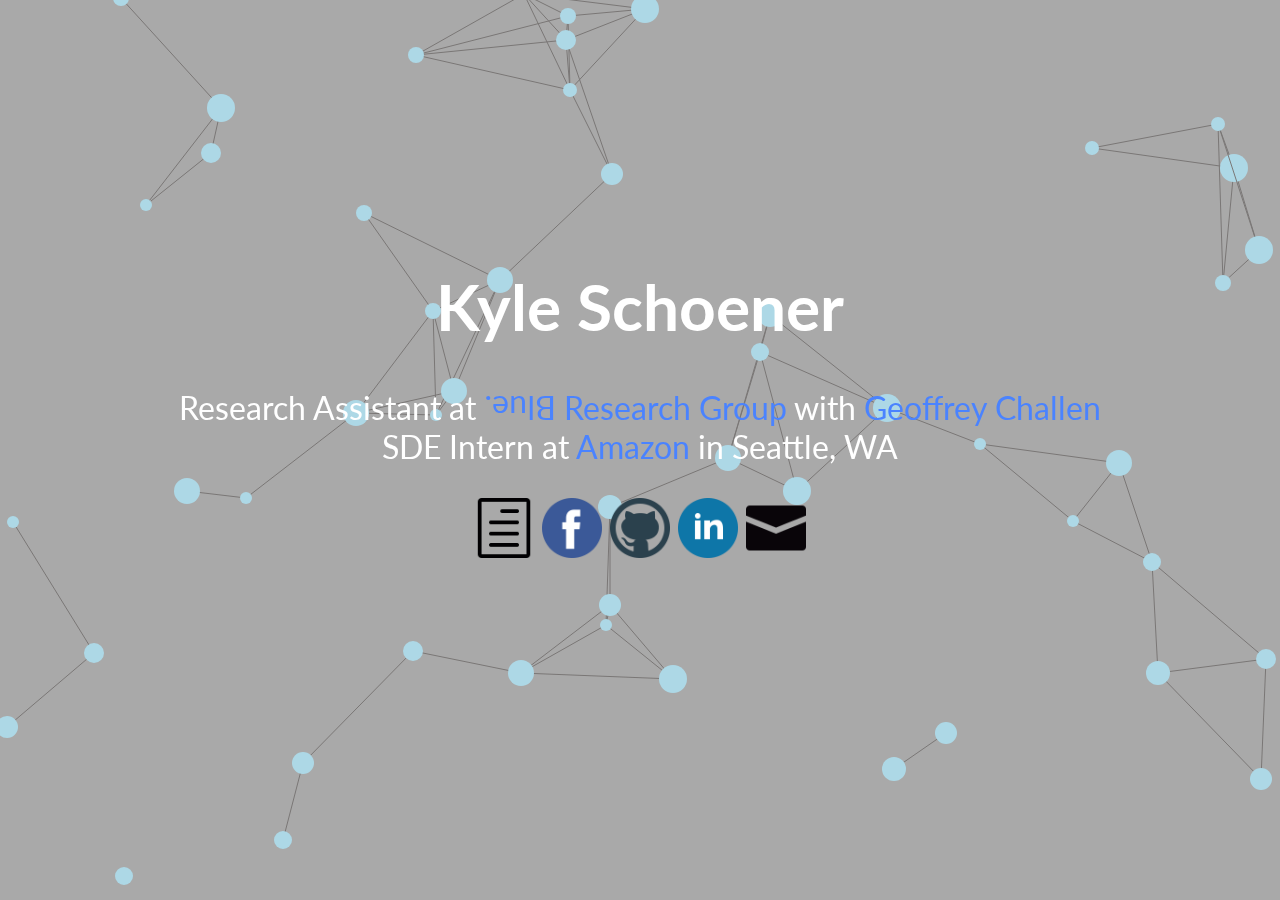
<file: index.html>
<!DOCTYPE html>
<head>
    <meta charset="utf-8">
    <link rel="icon" href="img/fast-forward-button.png">
    <link rel="stylesheet" href="css/style.css"/>
    <title>Kyle Schoener</title>
</head>

<body>

  <canvas id='boarder' style = 'position: absolute; left: 0px; top: 0px;'></canvas>

  <div id='info'>
    <p id='description'>
    <h1>Kyle Schoener</h1>
    Research Assistant at <a target="_blank" href="https://blue.cse.buffalo.edu/"><span id="blueLogo">Blue.</span> Research Group</a> with <a href="https://blue.cse.buffalo.edu/people/gwa/" target="_blank">Geoffrey Challen</a>
    </br>SDE Intern at <a target="_blank" href="https://amazon.com/">Amazon</a> in Seattle, WA 
    </p>
    <div id='links'>
      <a target="_blank" href="Resume.pdf"><img src="img/possibleResumeImage.png" border='0'></a>
      <a target="_blank" href="https://www.facebook.com/kyle.schoener.7"><img src="img/facebook.png" border='0'></a>
      <a target="_blank" href="https://www.github.com/kschoener"><img src="img/github.png" border='0'></a>
      <a target="_blank" href="https://www.linkedin.com/in/kyle-schoener-906982106"><img src="img/linkedinclean.png" border='0'></a>
      <!-- <a target="_blank" href="https://www.instagram.com/kschoenn"><img src="img/instagramBlue.png" border='0'></a> -->
      <!-- <a target="_blank" href="https://www.twitter.com/kschoenn"><img src="img/twitter.png" border='0'></a> -->
      <a href="mailto:kschoener6@gmail.com"><img src="img/little-envelope.png" border='0'></a>
    </div>
  </div>

  <script src="js/script.js"></script>
</body>
</html>
</file>
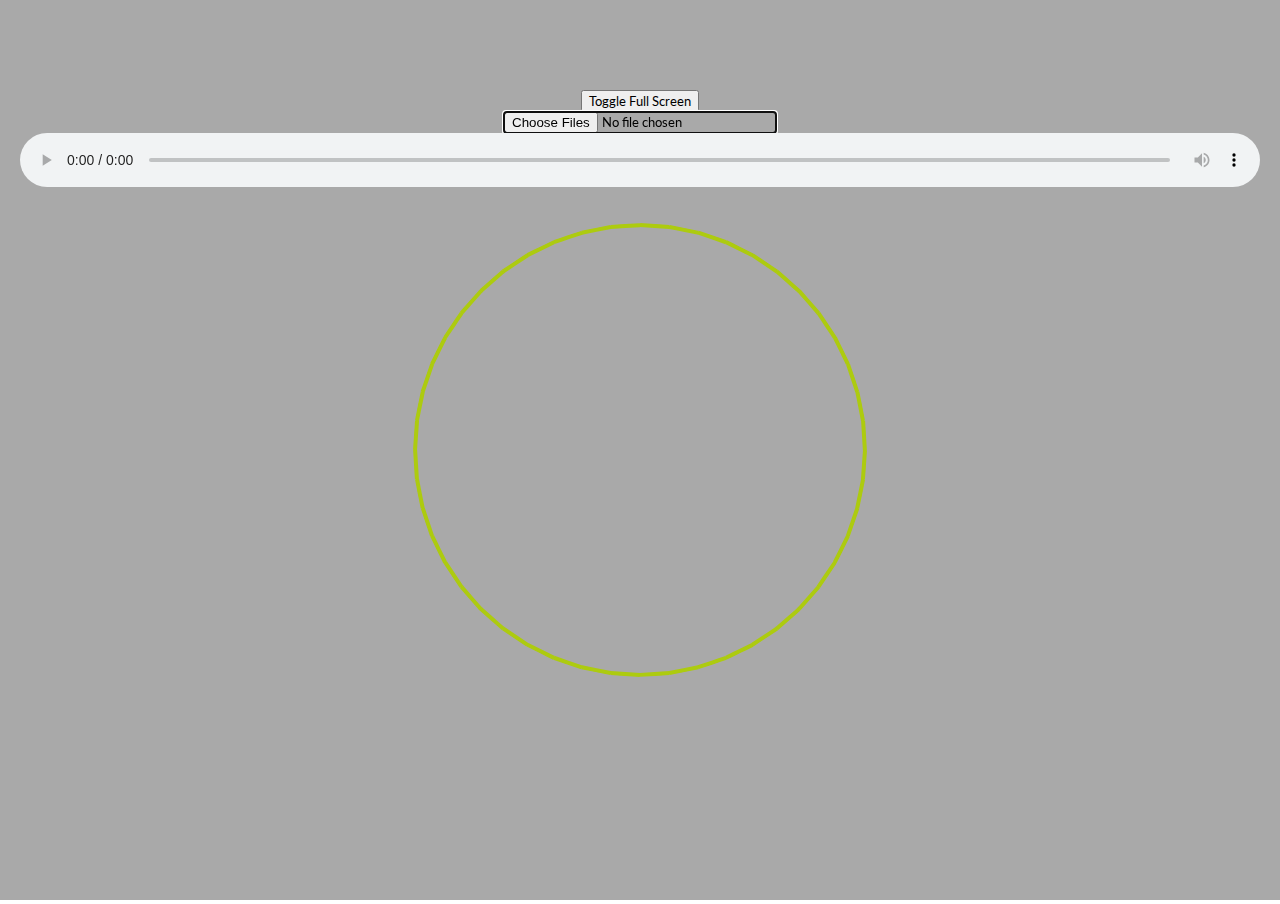
<file: audioVisualizer/index.html>
<!doctype html>
<html>
	<head>
		<meta charset="UTF-8"/>
		<title>Audio Visualization</title>
		<link rel="stylesheet" type="text/css" href="style.css" />

	</head>
	<body>
		<div id="annoying">
			<input type="button" value="Toggle Full Screen" onclick="toggleFullScreen()"/>
			<input id="songInput" type="file" accept=".mp3" autofocus multiple></input>
			<audio id="songAudio" controls></audio>
		</div>
		<canvas id="canvas"></canvas>
		<script  src = "paper.min.js" type="text/javascript"></script>
		<script  src = "script.js" type="text/javascript"></script>
	</body>
</html>
</file>
<file: css/style.css>
@import url('https://fonts.googleapis.com/css?family=Lato|Muli|Noto+Sans');
html, body {
  background-color: darkgrey;
  width: 100%;
  height: 100%;
  margin: 0px;
  border: 0;
  overflow: hidden; /*  Disable scrollbars */
  display: block;  /* No floating content on sides */
}

/*font-family: 'Lato', sans-serif;
font-family: 'Muli', sans-serif;
font-family: 'Noto Sans', sans-serif;*/
#info{
  font-family: 'Lato', sans-serif;
  color: white;
  font-size: 32px;
  text-align: center;
  position: relative;
  top: 25%;
}

/*#links a {
  color: lightblue;
}*/
/* unvisited link */
a:link {
    text-decoration: none;
    color: #4a83ff;
}
/* visited link */
a:visited {
    text-decoration: none;
    color: #4a83ff;
}

/* mouse over link */
a:hover {
    text-decoration: none;
    color: #4a83ff;
}

/* selected link */
a:active {
    text-decoration: none;
    color: #4a83ff;
}

#links img{
  /*width: 5%;*/
  width:60px;
  height: auto;
}

/*#blueLogo {
  height: 24px;
  padding-left: 2px;
  padding-right: 6px;
}*/

#blueLogo{
  display: inline-block;
  transform: rotate(180deg);
  -webkit-transform: rotate(180deg);
  -ms-transform: rotate(180deg);
  -moz-transform: rotate(180deg);
  -o-transform: rotate(180deg);
  filter: progid:DXImageTransform.Microsoft.BasicImage(rotation=6);
  line-height: 16px;
}
</file>
<file: audioVisualizer/style.css>
@import url('https://fonts.googleapis.com/css?family=Lato|Muli|Noto+Sans');
html, body {
  background-color: white;
  width: 100%;
  height: 100%;
  margin: 0px;
  border: 0;
  overflow: hidden; /*  Disable scrollbars */
  display: block;  /* No floating content on sides */
}

/*font-family: 'Lato', sans-serif;
font-family: 'Muli', sans-serif;
font-family: 'Noto Sans', sans-serif;*/
#info {
  font-family: 'Lato', sans-serif;
  color: white;
  /*font-size: 32px;*/
  font-size: 62px;
  text-align: center;
  position: relative;
  top: 25%;
}

div {
  position: absolute;
  margin: 0 auto;
  top: 10%;
  width: 100%;
}

canvas {
  /*position: absolute;*/
}

input {
  display: block;
  font-family: 'Lato', sans-serif;
  margin: 0 auto;
}

audio {
  display: block;
  margin: 0 auto;
  width: calc(100% - 40px);
}
</file>
